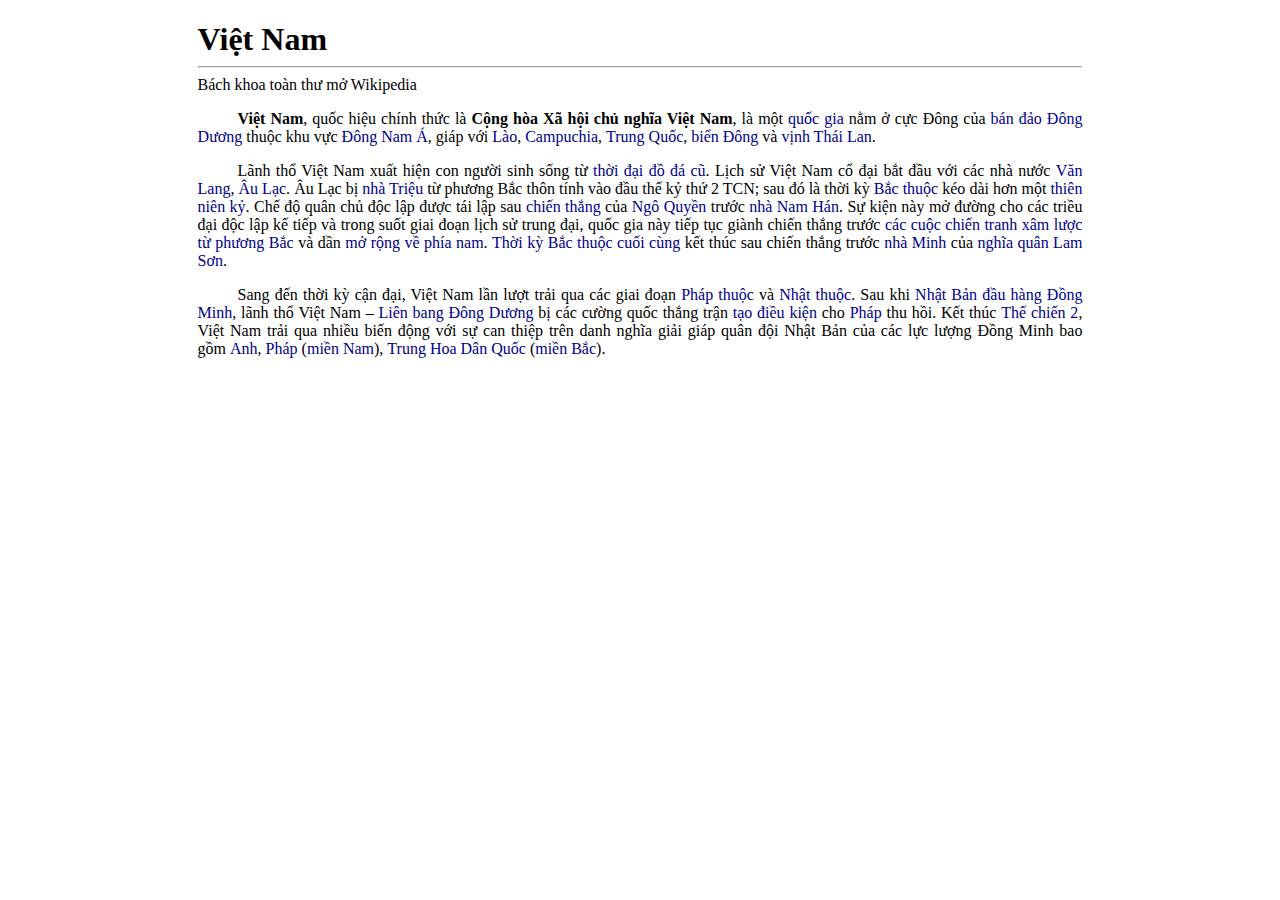
<file: [bai-tap]-dinh-dang-van-ban-voi-css/index.html>
<!DOCTYPE html>
<html lang="en">
<head>
    <meta charset="UTF-8">
    <meta http-equiv="X-UA-Compatible" content="IE=edge">
    <meta name="viewport" content="width=device-width, initial-scale=1.0">
    <title>Document</title>
    <link rel="stylesheet" href="./css/style.css">
</head>
<body>
<div class="container">
    <div class="header">
        <h1 style="margin-bottom: 5px ">Việt Nam</h1>
        <hr>
        <p>Bách khoa toàn thư mở Wikipedia</p>
    </div>
    <div class="body">
        <p><span class="bold">Việt Nam</span>, quốc hiệu chính thức l&agrave;&nbsp;<span class="bold">Cộng hòa Xã hội chủ nghĩa Việt Nam</span>,
            l&agrave; một&nbsp;<a href="https://vi.wikipedia.org/wiki/Qu%E1%BB%91c_gia" title="Quốc gia">quốc gia</a>
            nằm ở cực Đ&ocirc;ng của&nbsp;<a id="link"
                    href="https://vi.wikipedia.org/wiki/B%C3%A1n_%C4%91%E1%BA%A3o_%C4%90%C3%B4ng_D%C6%B0%C6%A1ng"
                    title="Bán đảo Đông Dương">b&aacute;n đảo Đ&ocirc;ng Dương</a> thuộc khu vực&nbsp;<a
                    href="https://vi.wikipedia.org/wiki/%C4%90%C3%B4ng_Nam_%C3%81" title="Đông Nam Á">Đ&ocirc;ng Nam
                &Aacute;</a>, gi&aacute;p với&nbsp;<a href="https://vi.wikipedia.org/wiki/L%C3%A0o" title="Lào">L&agrave;o</a>,&nbsp;<a
                    href="https://vi.wikipedia.org/wiki/Campuchia" title="Campuchia">Campuchia</a>,&nbsp;<a
                    href="https://vi.wikipedia.org/wiki/Trung_Qu%E1%BB%91c" title="Trung Quốc">Trung Quốc</a>,&nbsp;<a
                    href="https://vi.wikipedia.org/wiki/Bi%E1%BB%83n_%C4%90%C3%B4ng" title="Biển Đông">biển
                Đ&ocirc;ng</a> v&agrave;&nbsp;<a href="https://vi.wikipedia.org/wiki/V%E1%BB%8Bnh_Th%C3%A1i_Lan"
                                                 title="Vịnh Thái Lan">vịnh Th&aacute;i Lan</a>.</p>
        <p>L&atilde;nh thổ Việt Nam xuất hiện con người sinh sống từ&nbsp;<a
                href="https://vi.wikipedia.org/wiki/Th%E1%BB%9Di_%C4%91%E1%BA%A1i_%C4%91%E1%BB%93_%C4%91%C3%A1_c%C5%A9"
                title="Thời đại đồ đá cũ">thời đại đồ đ&aacute; cũ</a>. Lịch sử Việt Nam cổ đại bắt đầu với c&aacute;c
            nh&agrave; nước&nbsp;<a href="https://vi.wikipedia.org/wiki/V%C4%83n_Lang" title="Văn Lang">Văn Lang</a>,&nbsp;<a
                    href="https://vi.wikipedia.org/wiki/%C3%82u_L%E1%BA%A1c" title="Âu Lạc">&Acirc;u Lạc</a>. &Acirc;u
            Lạc bị&nbsp;<a href="https://vi.wikipedia.org/wiki/Nh%C3%A0_Tri%E1%BB%87u" title="Nhà Triệu">nh&agrave;
                Triệu</a> từ phương Bắc th&ocirc;n t&iacute;nh v&agrave;o đầu thế kỷ thứ 2 TCN; sau đ&oacute; l&agrave;
            thời kỳ&nbsp;<a href="https://vi.wikipedia.org/wiki/B%E1%BA%AFc_thu%E1%BB%99c" title="Bắc thuộc">Bắc
                thuộc</a> k&eacute;o d&agrave;i hơn một&nbsp;<a
                    href="https://vi.wikipedia.org/wiki/Thi%C3%AAn_ni%C3%AAn_k%E1%BB%B7" title="Thiên niên kỷ">thi&ecirc;n
                ni&ecirc;n kỷ</a>. Chế độ qu&acirc;n chủ độc lập được t&aacute;i lập sau&nbsp;<a
                    href="https://vi.wikipedia.org/wiki/Tr%E1%BA%ADn_B%E1%BA%A1ch_%C4%90%E1%BA%B1ng_(938)"
                    title="Trận Bạch Đằng (938)">chiến thắng</a> của&nbsp;<a
                    href="https://vi.wikipedia.org/wiki/Ng%C3%B4_Quy%E1%BB%81n" title="Ngô Quyền">Ng&ocirc; Quyền</a>
            trước&nbsp;<a href="https://vi.wikipedia.org/wiki/Nam_H%C3%A1n" title="Nam Hán">nh&agrave; Nam
                H&aacute;n</a>. Sự kiện n&agrave;y mở đường cho c&aacute;c triều đại độc lập kế tiếp v&agrave; trong
            suốt giai đoạn lịch sử trung đại, quốc gia n&agrave;y tiếp tục gi&agrave;nh chiến thắng trước&nbsp;<a
                    href="https://vi.wikipedia.org/wiki/L%E1%BB%8Bch_s%E1%BB%AD_chi%E1%BA%BFn_tranh_Vi%E1%BB%87t_Nam%E2%80%93Trung_Qu%E1%BB%91c"
                    title="Lịch sử chiến tranh Việt Nam–Trung Quốc">c&aacute;c cuộc chiến tranh x&acirc;m lược từ phương
                Bắc</a> v&agrave; dần&nbsp;<a href="https://vi.wikipedia.org/wiki/Nam_ti%E1%BA%BFn" title="Nam tiến">mở
                rộng về ph&iacute;a nam</a>.&nbsp;<a
                    href="https://vi.wikipedia.org/wiki/Th%E1%BB%9Di_k%E1%BB%B3_B%E1%BA%AFc_thu%E1%BB%99c_l%E1%BA%A7n_th%E1%BB%A9_t%C6%B0"
                    title="Thời kỳ Bắc thuộc lần thứ tư">Thời kỳ Bắc thuộc cuối c&ugrave;ng</a> kết th&uacute;c sau
            chiến thắng trước&nbsp;<a href="https://vi.wikipedia.org/wiki/Nh%C3%A0_Minh" title="Nhà Minh">nh&agrave;
                Minh</a> của&nbsp;<a href="https://vi.wikipedia.org/wiki/Kh%E1%BB%9Fi_ngh%C4%A9a_Lam_S%C6%A1n"
                                     title="Khởi nghĩa Lam Sơn">nghĩa qu&acirc;n Lam Sơn</a>.</p>
        <p>Sang đến thời kỳ cận đại, Việt Nam lần lượt trải qua c&aacute;c giai đoạn&nbsp;<a
                href="https://vi.wikipedia.org/wiki/Ph%C3%A1p_thu%E1%BB%99c" title="Pháp thuộc">Ph&aacute;p thuộc</a> v&agrave;&nbsp;<a
                href="https://vi.wikipedia.org/wiki/%C4%90%E1%BA%BF_qu%E1%BB%91c_Vi%E1%BB%87t_Nam"
                title="Đế quốc Việt Nam">Nhật thuộc</a>. Sau khi&nbsp;<a
                href="https://vi.wikipedia.org/wiki/%C4%90%E1%BA%BF_qu%E1%BB%91c_Nh%E1%BA%ADt_B%E1%BA%A3n"
                title="Đế quốc Nhật Bản">Nhật Bản</a> <a
                href="https://vi.wikipedia.org/wiki/Nh%E1%BA%ADt_B%E1%BA%A3n_%C4%91%E1%BA%A7u_h%C3%A0ng"
                title="Nhật Bản đầu hàng">đầu h&agrave;ng</a> <a
                href="https://vi.wikipedia.org/wiki/Kh%E1%BB%91i_%C4%90%E1%BB%93ng_Minh_th%E1%BB%9Di_Chi%E1%BA%BFn_tranh_th%E1%BA%BF_gi%E1%BB%9Bi_th%E1%BB%A9_hai"
                title="Khối Đồng Minh thời Chiến tranh thế giới thứ hai">Đồng Minh</a>, l&atilde;nh thổ Việt Nam &ndash;&nbsp;<a
                href="https://vi.wikipedia.org/wiki/Li%C3%AAn_bang_%C4%90%C3%B4ng_D%C6%B0%C6%A1ng"
                title="Liên bang Đông Dương">Li&ecirc;n bang Đ&ocirc;ng Dương</a> bị c&aacute;c cường quốc thắng trận&nbsp;<a
                href="https://vi.wikipedia.org/wiki/H%E1%BB%99i_ngh%E1%BB%8B_Yalta" title="Hội nghị Yalta">tạo điều
            kiện</a> cho&nbsp;<a href="https://vi.wikipedia.org/wiki/Ph%C3%A1p" title="Pháp">Ph&aacute;p</a> thu hồi.
            Kết th&uacute;c&nbsp;<a
                    href="https://vi.wikipedia.org/wiki/Chi%E1%BA%BFn_tranh_th%E1%BA%BF_gi%E1%BB%9Bi_th%E1%BB%A9_hai"
                    title="Chiến tranh thế giới thứ hai">Thế chiến 2</a>, Việt Nam trải qua nhiều biến động với sự can
            thiệp tr&ecirc;n danh nghĩa giải gi&aacute;p qu&acirc;n đội Nhật Bản của c&aacute;c lực lượng Đồng Minh bao
            gồm&nbsp;<a href="https://vi.wikipedia.org/wiki/%C4%90%E1%BA%BF_qu%E1%BB%91c_Anh"
                        title="Đế quốc Anh">Anh</a>,&nbsp;<a
                    href="https://vi.wikipedia.org/wiki/%C4%90%E1%BA%BF_qu%E1%BB%91c_th%E1%BB%B1c_d%C3%A2n_Ph%C3%A1p"
                    title="Đế quốc thực dân Pháp">Ph&aacute;p</a> (<a
                    href="https://vi.wikipedia.org/wiki/Nam_B%E1%BB%99_kh%C3%A1ng_chi%E1%BA%BFn"
                    title="Nam Bộ kháng chiến">miền Nam</a>),&nbsp;<a
                    href="https://vi.wikipedia.org/wiki/Trung_Hoa_D%C3%A2n_Qu%E1%BB%91c_(1912%E2%80%931949)"
                    title="Trung Hoa Dân Quốc (1912–1949)">Trung Hoa D&acirc;n Quốc</a> (<a
                    href="https://vi.wikipedia.org/wiki/Hoa_qu%C3%A2n_nh%E1%BA%ADp_Vi%E1%BB%87t"
                    title="Hoa quân nhập Việt">miền Bắc</a>).</p>


    </div>


</div>


</body>
<script>

</script>
</html>
</file>
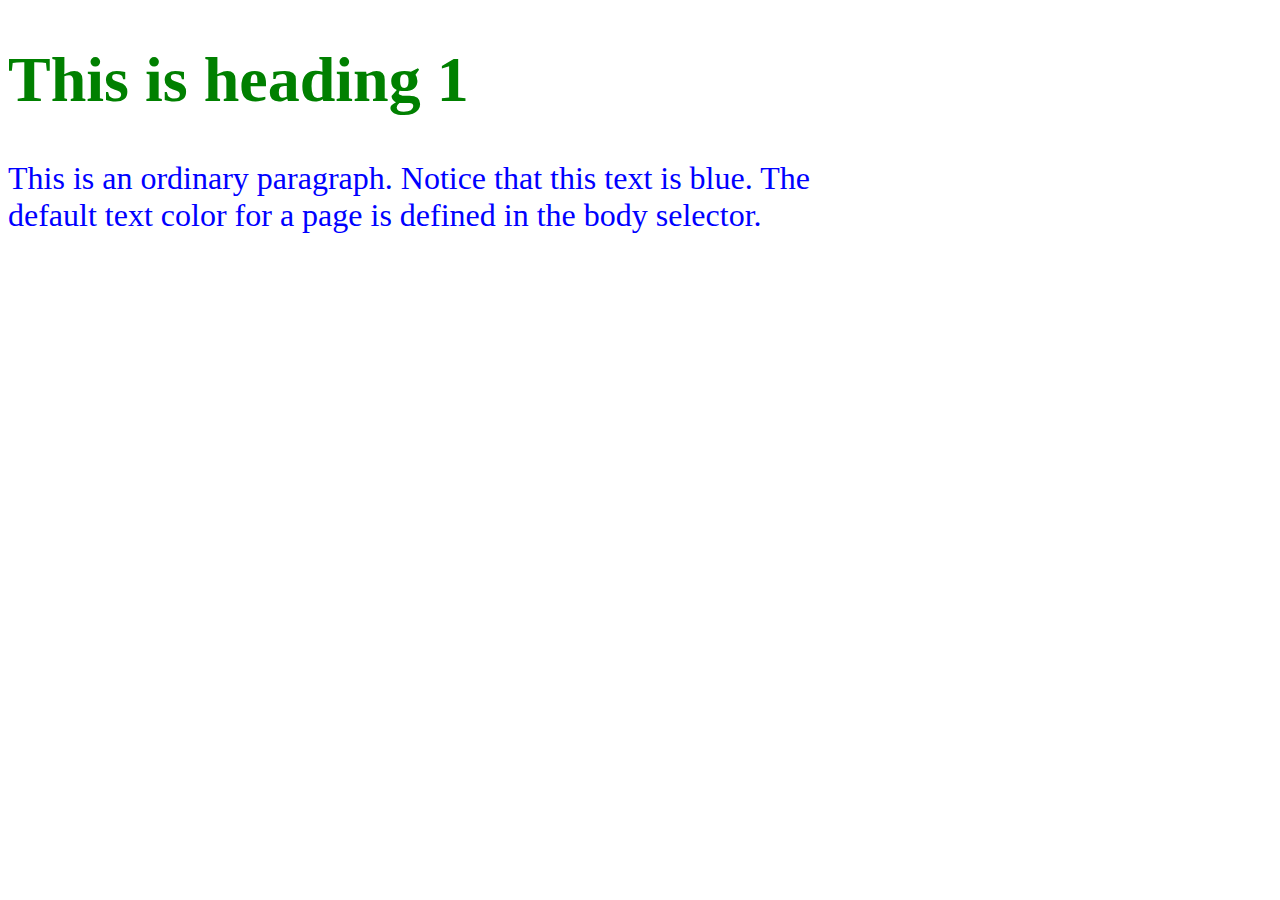
<file: [bai-tap]-nhung-css-vao-trang-html/index.html>
<!DOCTYPE html>
<html lang="en">
<head>
    <meta charset="UTF-8">
    <meta http-equiv="X-UA-Compatible" content="IE=edge">
    <meta name="viewport" content="width=device-width, initial-scale=1.0">
    <title>Document</title>
    <link rel="stylesheet" href="css.css">
    <style>
        .para {
            color: blue;
        }

    </style>
</head>
<body>
<h1 style="color: green">This is heading 1</h1>
<p class="para">This is an ordinary paragraph. Notice that this text is blue. The <br>
    default text color for a page is defined in the body selector.</p>
</body>
<script>

</script>
</html>
</file>
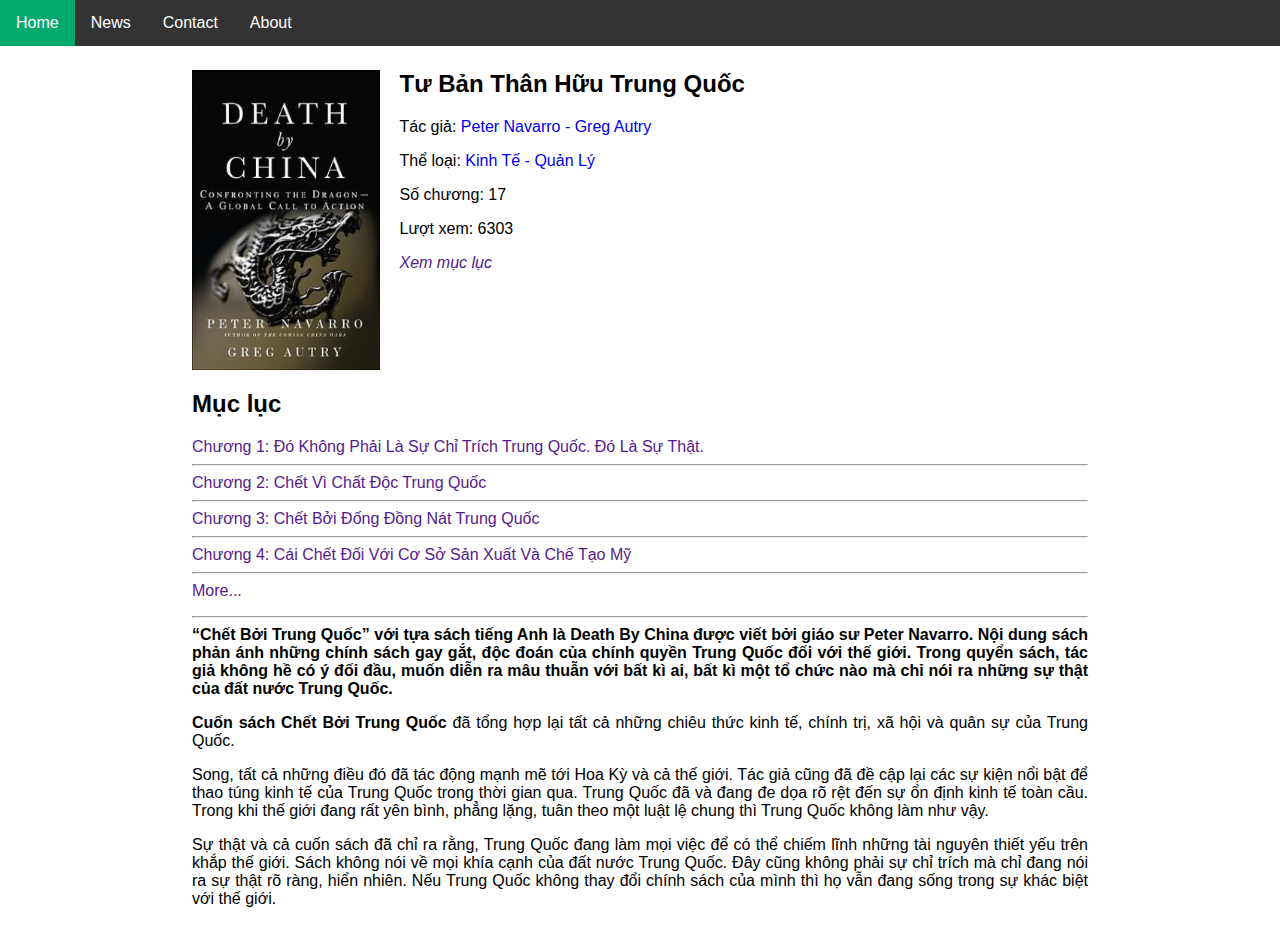
<file: [bai-tap]-tao-trang-doc-truyen-ngan/index.html>
<!DOCTYPE html>
<html lang="en">
<head>
    <meta charset="UTF-8">
    <meta http-equiv="X-UA-Compatible" content="IE=edge">
    <meta name="viewport" content="width=device-width, initial-scale=1.0">
    <title>Document</title>
    <link rel="stylesheet" href="./css/style.css">
</head>
<body>
<div class="nav-bar">
    <ul>
        <li><a class="active" href="#home">Home</a></li>
        <li><a href="#news">News</a></li>
        <li><a href="#contact">Contact</a></li>
        <li><a href="#about">About</a></li>
    </ul>
</div>
<div class="content">
    <div class="detail">
        <img src="./images/chet-boi-trung-quoc.jpg" alt="cover">
        <h2>Tư Bản Thân Hữu Trung Quốc</h2>
        <p>Tác giả: <a href="#"> Peter Navarro - Greg Autry</a></p>
        <p>Thể loại:<a href="#"> Kinh Tế - Quản Lý</a></p>
        <p>Số chương: 17</p>
        <p>Lượt xem: 6303</p>
        <p><a style="font-style: italic" href="">Xem mục lục</a></p>
    </div>
    <h2>Mục lục</h2>
    <ul id="menu">
        <li><a href="">Chương 1: Đó Không Phải Là Sự Chỉ Trích Trung Quốc. Đó Là Sự Thật.</a></li>
        <hr>
        <li><a href="">Chương 2: Chết Vì Chất Độc Trung Quốc</a></li>
        <hr>
        <li><a href="">Chương 3: Chết Bởi Đống Đồng Nát Trung Quốc</a></li>
        <hr>
        <li><a href="">Chương 4: Cái Chết Đối Với Cơ Sở Sản Xuất Và Chế Tạo Mỹ</a></li>
        <hr>
        <li><a href="">More...</a></li>
    </ul>
    <hr>
    <div class="summary">
        <strong>“Chết Bởi Trung Quốc” với tựa sách tiếng Anh là Death By China được viết bởi giáo sư Peter Navarro. Nội
            dung sách phản ánh những chính sách gay gắt, độc đoán của chính quyền Trung Quốc đối với thế giới. Trong
            quyển sách, tác giả không hề có ý đối đầu, muốn diễn ra mâu thuẫn với bất kì ai, bất kì một tổ chức nào mà
            chỉ nói ra những sự thật của đất nước Trung Quốc.</strong>
        <p><strong>Cuốn sách Chết Bởi Trung Quốc</strong> đã tổng hợp lại tất cả những chiêu thức kinh tế, chính trị, xã
            hội và quân sự của Trung Quốc.</p>
        <p>Song, tất cả những điều đó đã tác động mạnh mẽ tới Hoa Kỳ và cả thế giới. Tác giả cũng đã đề cập lại các sự kiện nổi bật để thao túng kinh tế của Trung Quốc trong thời gian qua. Trung Quốc đã và đang đe dọa rõ rệt đến sự ổn định kinh tế toàn cầu. Trong khi thế giới đang rất yên bình, phẳng lặng, tuân theo một luật lệ chung thì Trung Quốc không làm như vậy.</p>
        <p>Sự thật và cả cuốn sách đã chỉ ra rằng, Trung Quốc đang làm mọi việc để có thể chiếm lĩnh những tài nguyên thiết yếu trên khắp thế giới. Sách không nói về mọi khía cạnh của đất nước Trung Quốc. Đây cũng không phải sự chỉ trích mà chỉ đang nói ra sự thật rõ ràng, hiển nhiên. Nếu Trung Quốc không thay đổi chính sách của mình thì họ vẫn đang sống trong sự khác biệt với thế giới.</p>
    </div>
</div>
<div class="container">


</div>
</body>
<script>

</script>
</html>
</file>
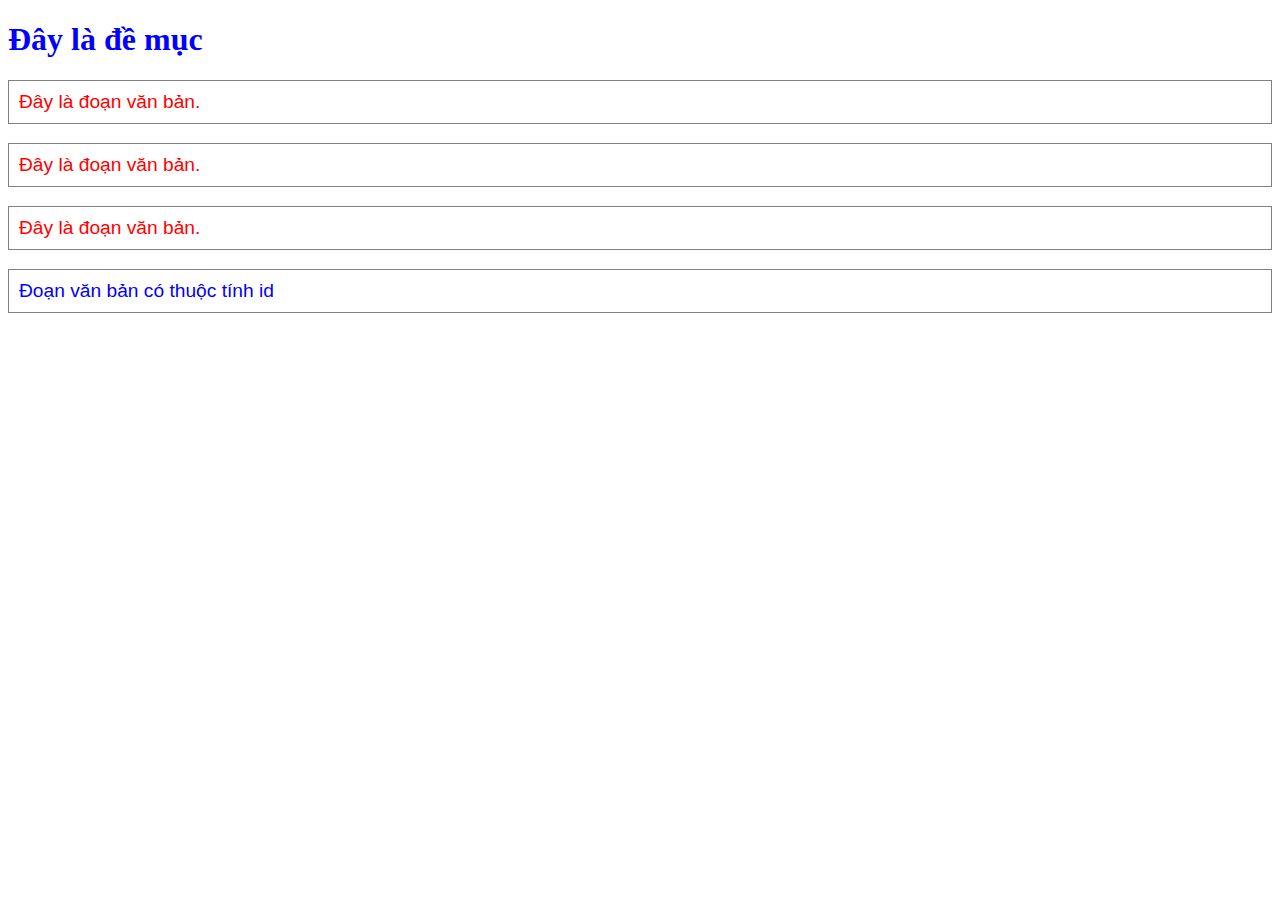
<file: [thuc-hanh]-su-dung-css/index.html>
<!DOCTYPE html>
<html lang="en">
<head>
    <meta charset="UTF-8">
    <title>Title</title>
    <style>
        h1 {
            color: blue;
            font-family: Tahoma;
            font-size: 200%;

        }

        p {
            color: red;
            font-family: Arial;
            font-size: 120%;
            border: 1px solid grey;
            padding: 10px;
        }
        #element1 {
            color: blue;
        }
    </style>
</head>
<body>

<h1>Đây là đề mục</h1>

<p>Đây là đoạn văn bản.</p>
<p>Đây là đoạn văn bản.</p>
<p>Đây là đoạn văn bản.</p>
<p id="element1">Đoạn văn bản có thuộc tính id</p>
</body>
</html>
</file>
<file: [bai-tap]-dinh-dang-van-ban-voi-css/css/style.css>
.container {
    margin: auto;
    width: 70%;

}

.header p {
    margin: 0;
}

.body {
    text-align: justify;
}

.body .bold {
    font-weight: bold;
}

.body p {
    text-indent: 40px;
}

.body a {
    text-decoration: none;
    color: darkblue;
}

.body a:visited {
    text-decoration: none;
    color: #3290d2;
}
</file>
<file: [bai-tap]-nhung-css-vao-trang-html/css.css>
body {
    font-size: 200%;
}
</file>
<file: [bai-tap]-tao-trang-doc-truyen-ngan/css/style.css>
body {
    margin: 0;
    font-family: Arial, Helvetica, sans-serif;

}
body a {
    text-decoration: none;
}

.nav-bar {
    width: 70%;
}
.nav-bar ul {
    list-style-type: none;
    margin: 0;
    padding: 0;
    overflow: hidden;
    background-color: #333;
    position: fixed;
    top: 0;
    width: 100%;
}

.nav-bar li {
    float: left;
}

.nav-bar li a {
    display: block;
    color: white;
    text-align: center;
    padding: 14px 16px;
    text-decoration: none;
}

.nav-bar li a:hover:not(.active) {
    background-color: #111;
}

.active {
    background-color: #04AA6D;
}

.content {
    margin: auto;
    width: 70%;
    padding: 20px;
    margin-top: 30px;
}

.detail::after {
    content: "";
    clear: both;
    display: table;
}

.summary {
    text-align: justify;
}

.detail img {
    float: left;
    height: 300px;
    margin-right: 20px;
}

#menu {
    list-style-type: none;
    padding: 0;
}
</file>
